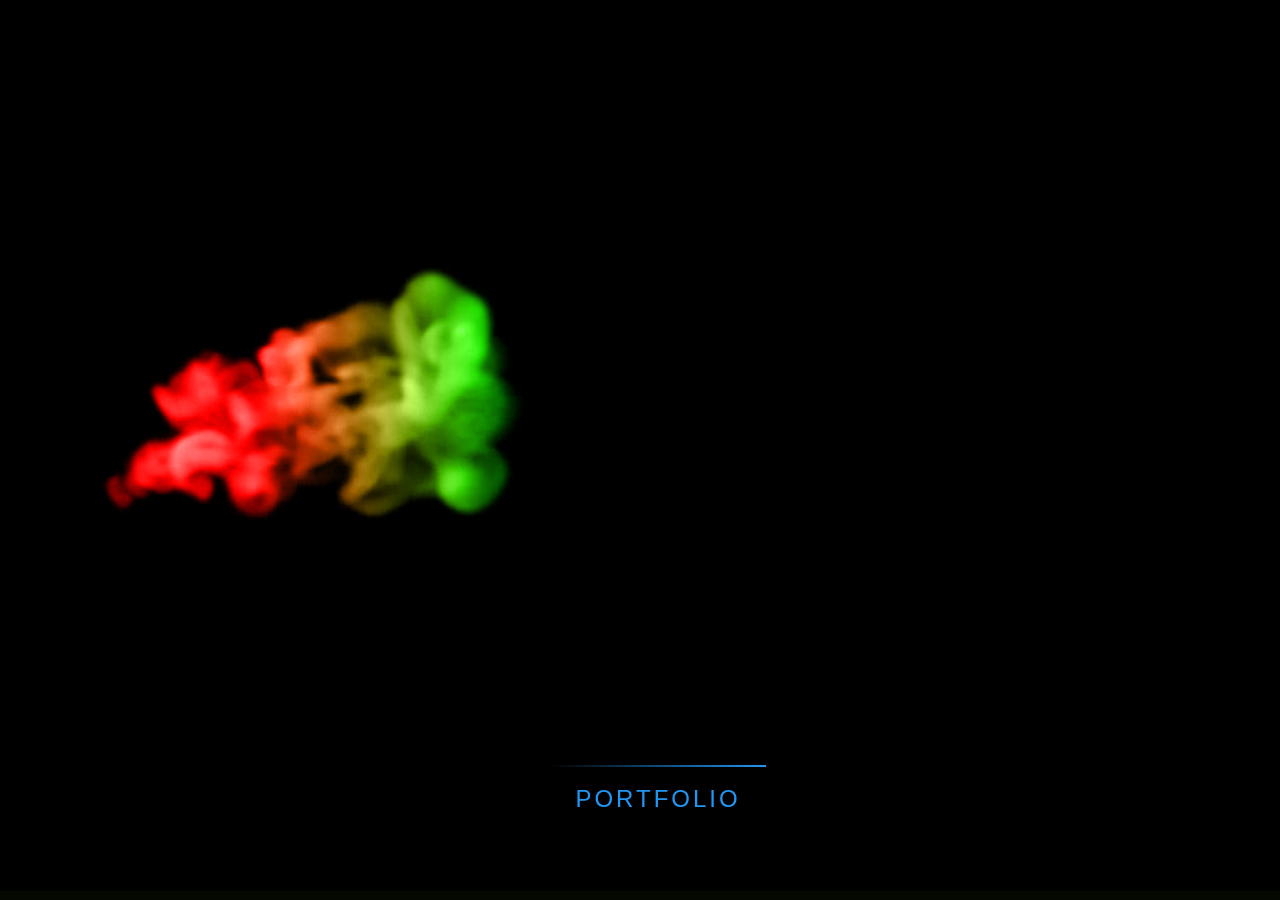
<file: index.html>
<!DOCTYPE html>
<html lang="en">
<head>
    <meta charset="UTF-8">
    <meta name="viewport" content="width=device-width, initial-scale=1.0">
    <link rel="stylesheet" href="style.css">
    <title>M Khalid</title>
</head>
<body>
    <section>
        <video src="smoke.mp4" autoplay muted></video>
        <h1>
            <span>M</span>
            <span>U</span>
            <span>H</span>
            <span>A</span>
            <span>M</span>
            <span>M</span>
            <span>A</span>
            <span>D</span>
            <span>&nbsp;</span>
            <span>K</span>
            <span>H</span>
            <span>A</span>
            <span>L</span>
            <span>I</span>
            <span>D</span>
        </h1>
    </section>
    <div class="portfolio">
    <a href="portfolio.html">
        <span></span>
        <span></span>
        <span></span>
        <span></span>
        PORTFOLIO
    </a>
</div>
</body>
<style type="text/css">
@media (max-width:991px){
video{
    width: 96%;
    height: -100px;
}
.portfolio{
    position: absolute;
    bottom: 50px;
    left: 10%;
}
    h1{
    font-size: 20px;
    }
}
</style>
</html>
</file>
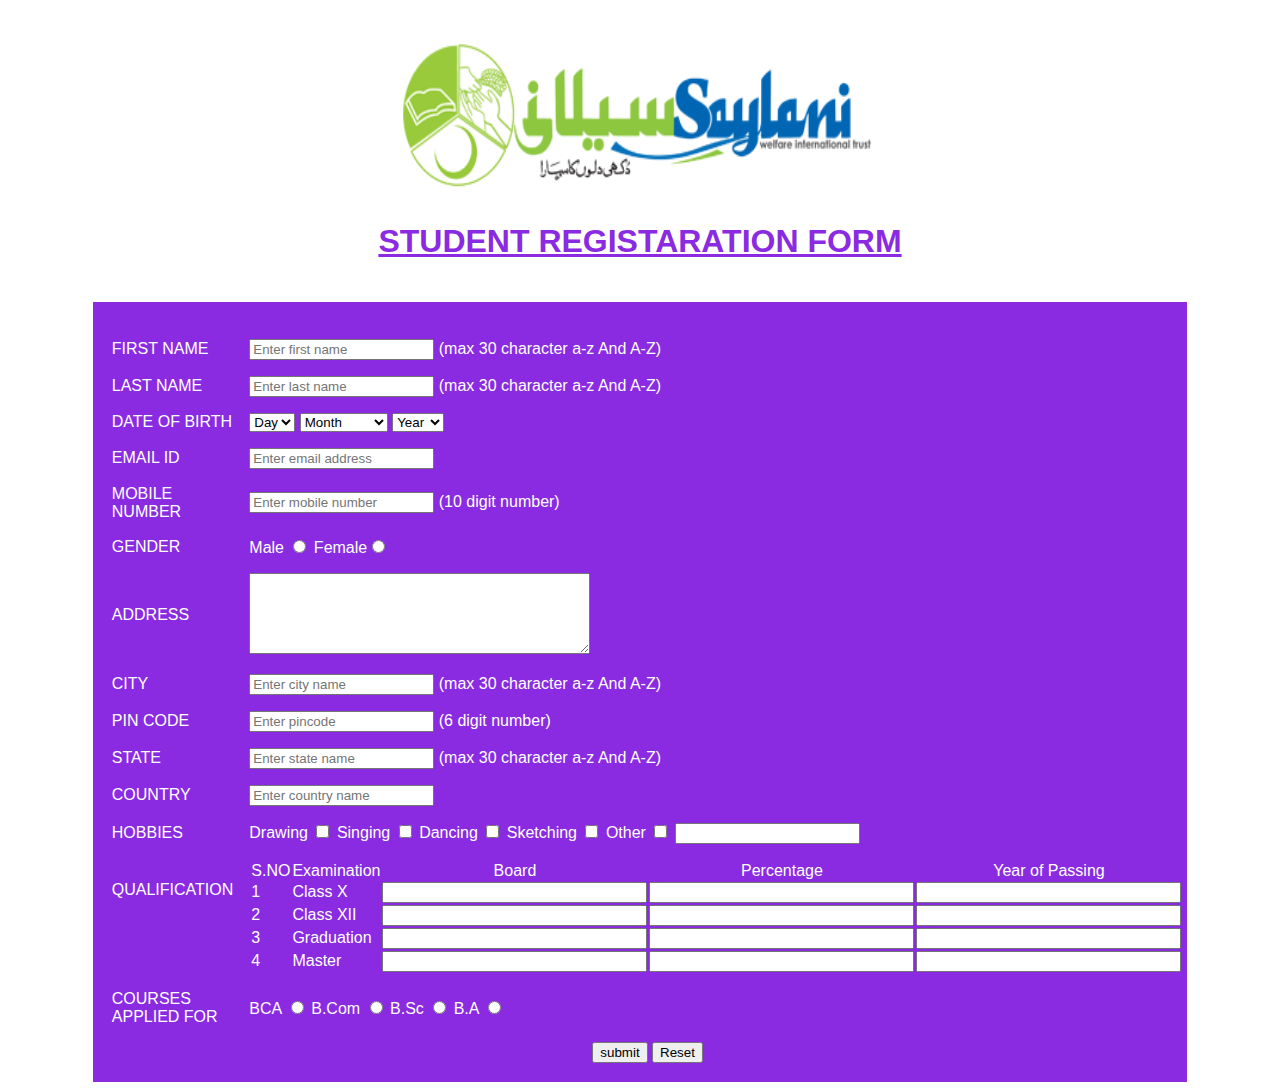
<file: form.html>
<!DOCTYPE html>
<html lang="en">

<head>
    <meta charset="UTF-8">
    <title>Addmission form</title>
    <link rel="stylesheet" href="form.css">
</head>

<body>
    <div id="main">
        <img src="image/1.png" alt="image not available" style="text-align: center;" id="image">
        <h1 id="mainheading"><u>STUDENT REGISTARATION FORM</u></h1>
    </div>
    <legend>
        <form action="submit.html">
            <table>
                <tr>
                    <td>FIRST NAME</td>
                    <td><input type="text" name="firstname" maxlength="30" size="20" placeholder="Enter first name">
                        (max 30 character a-z And A-Z)</td>
                </tr>
                <tr>
                    <td>LAST NAME</td>
                    <td><input type="text" name="lastname" maxlength="30" size="20" placeholder="Enter last name"> (max
                        30 character a-z And A-Z)</td>
                </tr>
                <tr>
                    <td>DATE OF BIRTH</td>
                    <td>
                        <select name="Day">
                            <option>Day</option>
                            <option value="1">1</option>
                            <option value="2">2</option>
                            <option value="3">3</option>
                            <option value="4">4</option>
                            <option value="5">5</option>
                            <option value="6">6</option>
                            <option value="7">7</option>
                            <option value="8">8</option>
                            <option value="9">9</option>
                            <option value="10">10</option>
                            <option value="11">11</option>
                            <option value="12">12</option>
                            <option value="13">13</option>
                            <option value="14">14</option>
                            <option value="15">15</option>
                            <option value="16">16</option>
                            <option value="17">17</option>
                            <option value="18">18</option>
                            <option value="19">19</option>
                            <option value="20">20</option>
                            <option value="21">21</option>
                            <option value="22">22</option>
                            <option value="23">23</option>
                            <option value="24">24</option>
                            <option value="25">25</option>
                            <option value="26">26</option>
                            <option value="27">27</option>
                            <option value="28">28</option>
                            <option value="29">29</option>
                            <option value="30">30</option>
                            <option value="31">31</option>
                        </select>
                        <select name="Month">
                            <option value="Month">Month</option>
                            <option value="January">January</option>
                            <option value="Febuary">Febuary</option>
                            <option value="March">March</option>
                            <option value="April">April</option>
                            <option value="May">May</option>
                            <option value="June">June</option>
                            <option value="July">July</option>
                            <option value="August">August</option>
                            <option value="September">September</option>
                            <option value="October">October</option>
                            <option value="November">November</option>
                            <option value="December">December</option>
                        </select>
                        <select name="Year" id="">
                            <option>Year</option>
                            <option value="1990">1990</option>
                            <option value="1991">1991</option>
                            <option value="1992">1992</option>
                            <option value="1993">1993</option>
                            <option value="1994">1994</option>
                            <option value="1995">1995</option>
                            <option value="1996">1996</option>
                            <option value="1997">1997</option>
                            <option value="1998">1998</option>
                            <option value="1999">1999</option>
                            <option value="2000">2000</option>
                            <option value="2001">2001</option>
                            <option value="2002">2002</option>
                            <option value="2003">2003</option>
                            <option value="2004">2004</option>
                            <option value="2005">2005</option>
                            <option value="2006">2006</option>
                            <option value="2007">2007</option>
                            <option value="2008">2008</option>
                            <option value="2009">2009</option>
                            <option value="2010">2010</option>
                        </select>

                    </td>
                </tr>
                <tr>
                    <td>EMAIL ID</td>
                    <td><input type="email" name="emailaddress" placeholder="Enter email address"></td>
                </tr>
                <tr>
                    <td>MOBILE NUMBER</td>
                    <td><input type="number" name="mobilenumber" placeholder="Enter mobile number"> (10 digit number)
                    </td>
                </tr>
                <tr>
                    <td>GENDER</td>
                    <td>Male <input type="radio" name="gender" value="male"> Female<input type="radio" name="gender"
                            value="female"></td>
                </tr>
                <tr>
                    <td>ADDRESS</td>
                    <td><textarea name="adress" cols="40" rows="5"></textarea></td>
                </tr>
                <tr>
                    <td>CITY</td>
                    <td><input type="text" name="cityname" placeholder="Enter city name"> (max 30 character a-z And A-Z)
                    </td>
                </tr>
                <tr>
                    <td>PIN CODE</td>
                    <td><input type="number" name="pincode" placeholder="Enter pincode "> (6 digit number)</td>
                </tr>
                <tr>
                    <td>STATE</td>
                    <td><input type="text" name="statename" placeholder="Enter state name"> (max 30 character a-z And
                        A-Z)</td>
                </tr>
                <tr>
                    <td>COUNTRY</td>
                    <td><input type="text" name="countryname" placeholder="Enter country name"></td>
                </tr>
                <tr>
                    <td>HOBBIES</td>
                    <td>Drawing <input type="checkbox" name="hobbies" value="drawing">
                        Singing <input type="checkbox" name="hobbies" value="singing">
                        Dancing <input type="checkbox" name="hobbies" value="dancing">
                        Sketching <input type="checkbox" name="hobbies" value="sketching">
                        Other <input type="checkbox" name="hobbies" value="other"> <input type="text" name="other"
                            size="20">
                    </td>
                </tr>
                <br>
                <tr>
                    <td>QUALIFICATION <br><br><br><br></td>
                    <td>
                        <table class="qualification">
                            <tr>
                                <td class="course" align="center">S.NO</td>
                                <td class="course" align="center">Examination</td>
                                <td class="course" align="center">Board</td>
                                <td class="course" align="center">Percentage</td>
                                <td class="course" align="center">Year of Passing</td>
                            </tr>
                            <tr>
                                <td class="course">1</td>
                                <td class="course">Class X</td>
                                <td class="course"><input type="text" name="examinatiion" size="30" id=""></td>
                    </td>
                    <td class="course"><input type="text" name="examinatiion" size="30" id=""></td>
                    </td>
                    <td class="course"><input type="text" name="examinatiion" size="30" id=""></td>
                    </td>
                </tr>
                <tr>
                    <td class="course">2</td>
                    <td class="course">Class XII</td>
                    <td class="course"><input type="text" name="examinatiion" size="30" id=""></td>
                    </td>
                    <td class="course"><input type="text" name="examinatiion" size="30" id=""></td>
                    </td>
                    <td class="course"><input type="text" name="examinatiion" size="30" id=""></td>
                    </td>
                </tr>
                <tr>
                    <td class="course">3</td>
                    <td class="course">Graduation</td>
                    <td class="course"><input type="text" name="examinatiion" size="30" id=""></td>
                    </td>
                    <td class="course"><input type="text" name="examinatiion" size="30" id=""></td>
                    </td>
                    <td class="course"><input type="text" name="examinatiion" size="30" id=""></td>
                    </td>
                </tr>
                <tr>
                    <td class="course">4</td>
                    <td class="course">Master</td>
                    <td class="course"><input type="text" name="examinatiion" size="30" id=""></td>
                    </td>
                    <td class="course"><input type="text" name="examinatiion" size="30" id=""></td>
                    </td>
                    <td class="course"><input type="text" name="examinatiion" size="30" id=""></td>
                    </td>
                </tr>
            </table>
            </td>
            </tr>
            <tr>
                <td>
                    COURSES <br> APPLIED FOR
                </td>
                <td>
                    BCA <input type="radio" name="courses" value="bca">
                    B.Com <input type="radio" name="courses" value="bcom">
                    B.Sc <input type="radio" name="courses" value="bsc">
                    B.A <input type="radio" name="courses" value="ba">
                </td>
            <tr>

                <td colspan="2" align="center">
                    <input type="submit" value="submit"> <input type="reset" name="reset" id="">
                </td>
            </tr>
            </tr>
            </table>
        </form>
    </legend>
</body>
<style type="text/css">
    @media (max-width:991px){
        table tr{
            display: flex;
            flex-wrap: wrap;
        }
        table tr td{
           position: relative;
           margin: 0;
        }
        .qualification{
            position: relative;
        }
        *{
            font-size:0.9em;
        }
        #main img{
            width: 150px;
            height: auto;
            text-align: center;
        }
        .qualification td{
            display: inline-table;
            flex-wrap: wrap;
            text-align: right;
        }
    }
</style>

</html>
</file>
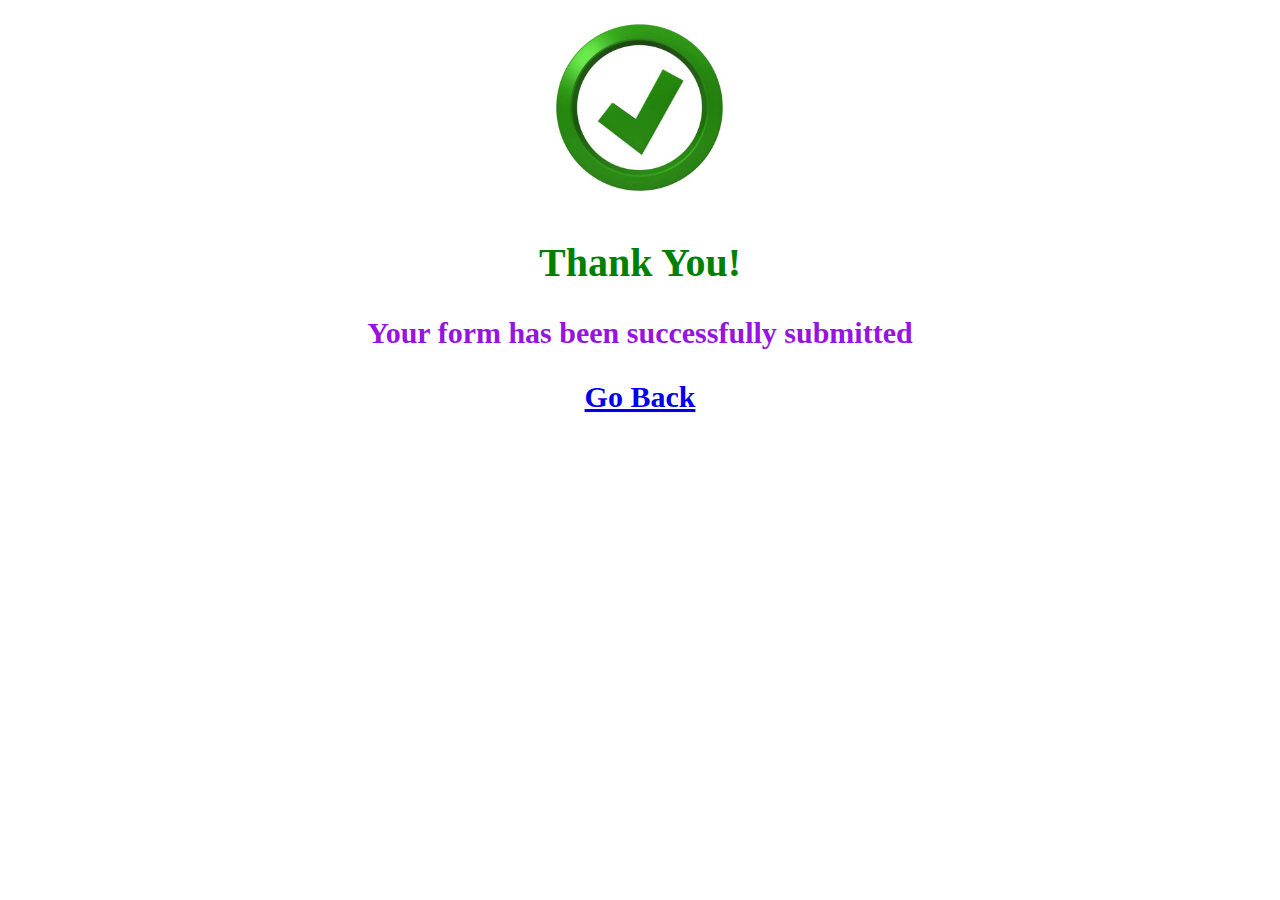
<file: submit.html>
<!DOCTYPE html>
<html lang="en">
<head>
    <meta charset="UTF-8">
    <meta name="viewport" content="width=device-width, initial-scale=1.0">
    <title>Addmisso\ion form</title>
    <link rel="stylesheet" href="form.css">
</head>
<body>
    <div class="submit">
        <img src="image/thank.jpg" alt="image is here" id="thank">
        <h1 class="thankclass">Thank You!</h1>
        <p class="succes">Your form has been successfully submitted</p>
        <a href="form.html" style="font-size: 30px; font-weight: bold;">Go Back</a>
    </div>
</body>
<style type="text/css">
    @media (max-width:991px){
        .submit{
            text-align: center;
        }
    }
</style>
</html>
</file>
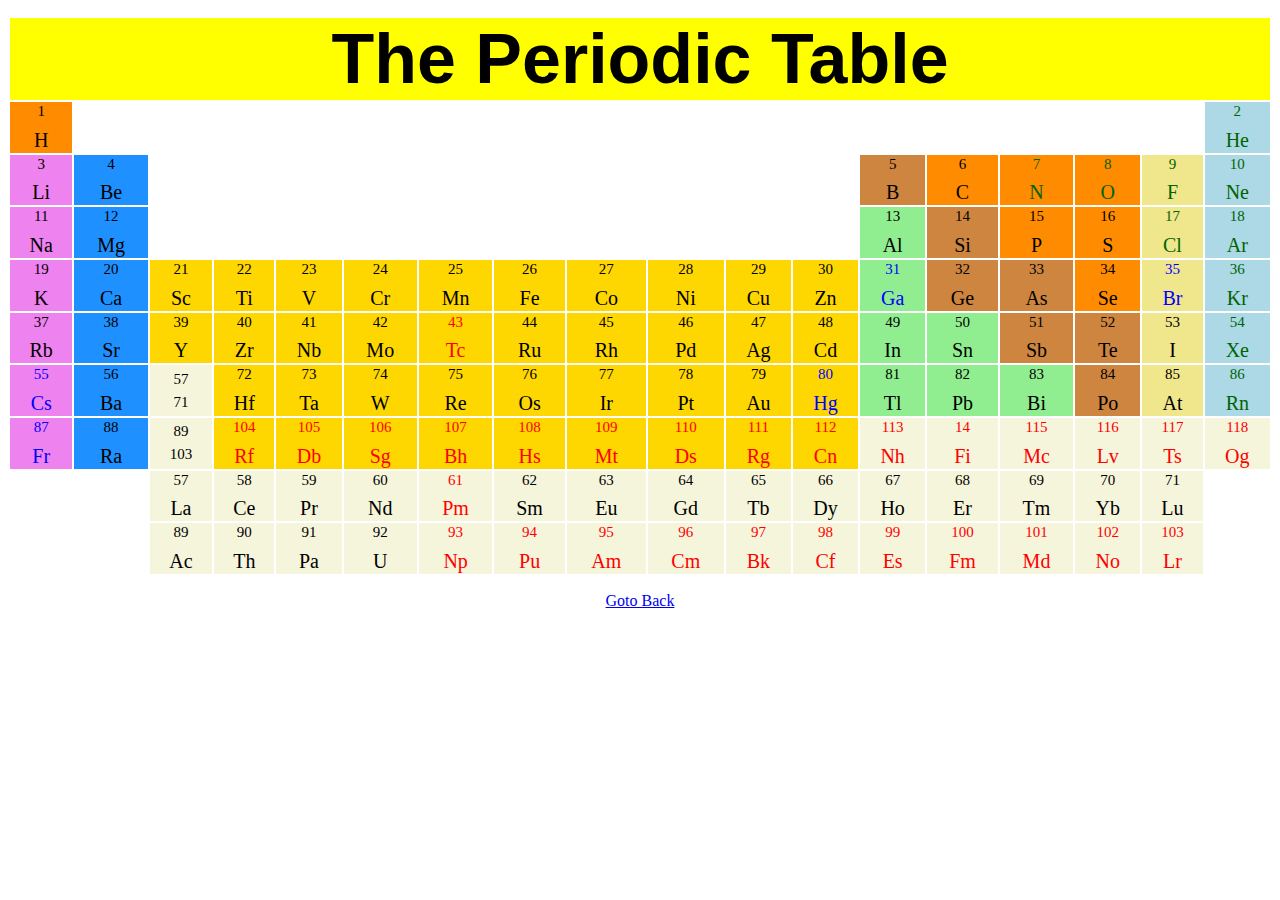
<file: table.html>
<!DOCTYPE html>
<html lang="en">

<head>
        <meta charset="UTF-8">
        <meta name="viewport" content="width=, initial-scale=1.0">
        <title>Periodic Table</title>
</head>

<body>
        <table cellspacing="2px">
                <p>
                        <tr>
                                <td colspan="18"
                                        style="font-size: 70px; color: black; text-align: center; width: 1300px; font-weight: bold; font-family: Arial, Helvetica, sans-serif; background-color: yellow;">
                                        The Periodic Table</td>
                        </tr>
                        <tr>
                                <td style="text-align: center; font-size: 20px; background-color: darkorange;"><sup
                                                style="font-size: 15px;">1</sup><br>H</td>
                                <td colspan="16"></td>
                                <td
                                        style="text-align: center; font-size: 20px; background-color: lightblue; color: darkgreen;">
                                        <sup style="font-size: 15px;">2</sup><br>He</td>
                        </tr>
                        <tr>
                                <td style="text-align: center; font-size: 20px; background-color: violet;"><sup
                                                style="font-size: 15px;">3</sup><br>Li</td>
                                <td style="font-size: 20px; text-align: center; background-color: dodgerblue;"><sup
                                                style="font-size: 15px;">4</sup><br>Be</td>
                                <td colspan="10" style="border-color: none;"></td>
                                <td style="text-align: center; font-size: 20px; background-color: peru;"><sup
                                                style="font-size: 15px;">5</sup><br>B</td>
                                <td style="text-align: center; font-size: 20px; background-color: darkorange; "><sup
                                                style="font-size: 15px;">6</sup><br>C</td>
                                <td
                                        style="text-align: center; font-size: 20px; background-color: darkorange; color: darkgreen;">
                                        <sup style="font-size: 15px;">7</sup><br>N</td>
                                <td
                                        style="text-align: center; font-size: 20px; background-color: darkorange; color: darkgreen;">
                                        <sup style="font-size: 15px;">8</sup><br>O</td>
                                <td
                                        style="text-align: center; font-size: 20px; background-color: khaki; color: darkgreen;">
                                        <sup style="font-size: 15px;">9</sup><br>F</td>
                                <td
                                        style="text-align: center; font-size: 20px; background-color: lightblue; color: darkgreen;">
                                        <sup style="font-size: 15px;">10</sup><br>Ne</td>
                        </tr>
                        </tr>
                        <tr>
                                <td style="text-align: center; font-size: 20px; background-color:  violet"><sup
                                                style="font-size: 15px;">11</sup><br>Na</td>
                                <td style=" text-align: center; font-size: 20px; background-color: dodgerblue;"><sup
                                                style="font-size: 15px;">12</sup><br>Mg</td>
                                <td colspan="10"></td>
                                <td style="text-align: center; font-size: 20px; background-color: lightgreen;"><sup
                                                style="font-size: 15px;">13</sup><br>Al</td>
                                <td style="text-align: center; font-size: 20px;  background-color: peru;"><sup
                                                style="font-size: 15px;">14</sup><br>Si</td>
                                <td style="text-align: center; font-size: 20px; background-color: darkorange;"><sup
                                                style="font-size: 15px;">15</sup><br>P</td>
                                <td style="text-align: center; font-size: 20px; background-color: darkorange;"><sup
                                                style="font-size: 15px;">16</sup><br>S</td>
                                <td
                                        style="text-align: center; font-size: 20px; background-color: khaki; color: darkgreen;">
                                        <sup style="font-size: 15px;">17</sup><br>Cl</td>
                                <td
                                        style="text-align: center; font-size: 20px; background-color: lightblue; color: darkgreen;">
                                        <sup style="font-size: 15px;">18</sup><br>Ar</td>
                        </tr>
                        <tr>
                                <td style="text-align: center; font-size: 20px; background-color:  violet"><sup
                                                style="font-size: 15px;">19</sup><br>K</td>
                                <td style="text-align: center; font-size: 20px; background-color: dodgerblue;"><sup
                                                style="font-size: 15px;">20</sup><br>Ca</td>
                                <td style="text-align: center; font-size: 20px; background-color: gold;"><sup
                                                style="font-size: 15px;">21</sup><br>Sc</td>
                                <td style="text-align: center; font-size: 20px; background-color: gold;"><sup
                                                style="font-size: 15px;">22</sup><br>Ti</td>
                                <td style="text-align: center; font-size: 20px; background-color: gold;"><sup
                                                style="font-size: 15px;">23</sup><br>V</td>
                                <td style="text-align: center; font-size: 20px; background-color: gold;"><sup
                                                style="font-size: 15px;">24</sup><br>Cr</td>
                                <td style="text-align: center; font-size: 20px; background-color: gold;"><sup
                                                style="font-size: 15px;">25</sup><br>Mn</td>
                                <td style="text-align: center; font-size: 20px; background-color: gold;"><sup
                                                style="font-size: 15px;">26</sup><br>Fe</td>
                                <td style="text-align: center; font-size: 20px; background-color: gold;"><sup
                                                style="font-size: 15px;">27</sup><br>Co</td>
                                <td style="text-align: center; font-size: 20px; background-color: gold;"><sup
                                                style="font-size: 15px;">28</sup><br>Ni</td>
                                <td style="text-align: center; font-size: 20px; background-color: gold;"><sup
                                                style="font-size: 15px;">29</sup><br>Cu</td>
                                <td style="text-align: center; font-size: 20px; background-color: gold;"><sup
                                                style="font-size: 15px;">30</sup><br>Zn</td>
                                <td
                                        style="text-align: center; font-size: 20px; background-color: lightgreen; color: blue;">
                                        <sup style="font-size: 15px;">31</sup><br>Ga</td>
                                <td style="text-align: center; font-size: 20px; background-color: peru;"><sup
                                                style="font-size: 15px;">32</sup><br>Ge</td>
                                <td style="text-align: center; font-size: 20px; background-color: peru;"><sup
                                                style="font-size: 15px;">33</sup><br>As</td>
                                <td style="text-align: center; font-size: 20px; background-color: darkorange;"><sup
                                                style="font-size: 15px;">34</sup><br>Se</td>
                                <td style="text-align: center; font-size: 20px; background-color: khaki; color: blue;">
                                        <sup style="font-size: 15px;">35</sup><br>Br</td>
                                <td
                                        style="text-align: center; font-size: 20px; background-color: lightblue; color: darkgreen;">
                                        <sup style="font-size: 15px;">36</sup><br>Kr</td>
                        </tr>
                        <tr>
                                <td style="text-align: center; font-size: 20px; background-color:  violet"><sup
                                                style="font-size: 15px;">37</sup><br>Rb</td>
                                <td style="text-align: center; font-size: 20px; background-color: dodgerblue;"><sup
                                                style="font-size: 15px;">38</sup><br>Sr</td>
                                <td style="text-align: center; font-size: 20px; background-color: gold;"><sup
                                                style="font-size: 15px;">39</sup><br>Y</td>
                                <td style="text-align: center; font-size: 20px; background-color: gold;"><sup
                                                style="font-size: 15px;">40</sup><br>Zr</td>
                                <td style="text-align: center; font-size: 20px; background-color: gold;"><sup
                                                style="font-size: 15px;">41</sup><br>Nb</td>
                                <td style="text-align: center; font-size: 20px; background-color: gold;"><sup
                                                style="font-size: 15px;">42</sup><br>Mo</td>
                                <td style="text-align: center; font-size: 20px; background-color: gold; color:red;"><sup
                                                style="font-size: 15px;">43</sup><br>Tc</td>
                                <td style="text-align: center; font-size: 20px; background-color: gold;"><sup
                                                style="font-size: 15px;">44</sup><br>Ru</td>
                                <td style="text-align: center; font-size: 20px; background-color: gold;"><sup
                                                style="font-size: 15px;">45</sup><br>Rh</td>
                                <td style="text-align: center; font-size: 20px; background-color: gold;"><sup
                                                style="font-size: 15px;">46</sup><br>Pd</td>
                                <td style="text-align: center; font-size: 20px; background-color: gold;"><sup
                                                style="font-size: 15px;">47</sup><br>Ag</td>
                                <td style="text-align: center; font-size: 20px; background-color: gold;"><sup
                                                style="font-size: 15px;">48</sup><br>Cd</td>
                                <td style="text-align: center; font-size: 20px; background-color: lightgreen;"><sup
                                                style="font-size: 15px;">49</sup><br>In</td>
                                <td style="text-align: center; font-size: 20px; background-color: lightgreen;"><sup
                                                style="font-size: 15px;">50</sup><br>Sn</td>
                                <td style="text-align: center; font-size: 20px; background-color: peru;"><sup
                                                style="font-size: 15px;">51</sup><br>Sb</td>
                                <td style="text-align: center; font-size: 20px; background-color: peru;"><sup
                                                style="font-size: 15px;">52</sup><br>Te</td>
                                <td style="text-align: center; font-size: 20px; background-color: khaki;"><sup
                                                style="font-size: 15px;">53</sup><br>I</td>
                                <td
                                        style="text-align: center; font-size: 20px; background-color: lightblue; color: darkgreen;">
                                        <sup style="font-size: 15px;">54</sup><br>Xe</td>
                        </tr>
                        <tr>
                                <td
                                        style="text-align: center; font-size: 20px; background-color:  violet; color: blue;">
                                        <sup style="font-size: 15px;">55</sup><br>Cs</td>
                                <td style="text-align: center; font-size: 20px; background-color: dodgerblue;"><sup
                                                style="font-size: 15px;">56</sup><br>Ba</td>
                                <td style="text-align: center; font-size: 15px; background-color: beige;"><sup
                                                style="font-size: 15px;">57</sup><br>71</td>
                                <td style="text-align: center; font-size: 20px; background-color: gold;"><sup
                                                style="font-size: 15px;">72</sup><br>Hf</td>
                                <td style="text-align: center; font-size: 20px; background-color: gold;"><sup
                                                style="font-size: 15px;">73</sup><br>Ta</td>
                                <td style="text-align: center; font-size: 20px; background-color: gold;"><sup
                                                style="font-size: 15px;">74</sup><br>W</td>
                                <td style="text-align: center; font-size: 20px; background-color: gold;"><sup
                                                style="font-size: 15px;">75</sup><br>Re</td>
                                <td style="text-align: center; font-size: 20px; background-color: gold;"><sup
                                                style="font-size: 15px;">76</sup><br>Os</td>
                                <td style="text-align: center; font-size: 20px; background-color: gold;"><sup
                                                style="font-size: 15px;">77</sup><br>Ir</td>
                                <td style="text-align: center; font-size: 20px; background-color: gold;"><sup
                                                style="font-size: 15px;">78</sup><br>Pt</td>
                                <td style="text-align: center; font-size: 20px; background-color: gold;"><sup
                                                style="font-size: 15px;">79</sup><br>Au</td>
                                <td style="text-align: center; font-size: 20px; background-color: gold; color: blue;">
                                        <sup style="font-size: 15px;">80</sup><br>Hg</td>
                                <td style="text-align: center; font-size: 20px; background-color: lightgreen;"><sup
                                                style="font-size: 15px;">81</sup><br>Tl</td>
                                <td style="text-align: center; font-size: 20px; background-color: lightgreen;"><sup
                                                style="font-size: 15px;">82</sup><br>Pb</td>
                                <td style="text-align: center; font-size: 20px; background-color: lightgreen;"><sup
                                                style="font-size: 15px;">83</sup><br>Bi</td>
                                <td style="text-align: center; font-size: 20px; background-color: peru;"><sup
                                                style="font-size: 15px;">84</sup><br>Po</td>
                                <td style="text-align: center; font-size: 20px; background-color: khaki;"><sup
                                                style="font-size: 15px;">85</sup><br>At</td>
                                <td
                                        style="text-align: center; font-size: 20px; background-color: lightblue; color: darkgreen;">
                                        <sup style="font-size: 15px;">86</sup><br>Rn</td>
                        </tr>
                        <tr>
                                <td
                                        style="text-align: center; font-size: 20px; background-color:  violet; color: blue;">
                                        <sup style="font-size: 15px;">87</sup><br>Fr</td>
                                <td style="text-align: center; font-size: 20px; background-color: dodgerblue;"><sup
                                                style="font-size: 15px;">88</sup><br>Ra</td>
                                <td style="text-align: center; font-size: 15px; background-color: beige;"><sup
                                                style="font-size: 15px; ">89</sup><br>103</td>
                                <td style="text-align: center; font-size: 20px; background-color: gold; color: red;">
                                        <sup style="font-size: 15px;">104</sup><br>Rf</td>
                                <td style="text-align: center; font-size: 20px; background-color: gold; color: red;">
                                        <sup style="font-size: 15px;">105</sup><br>Db</td>
                                <td style="text-align: center; font-size: 20px; background-color: gold; color: red;">
                                        <sup style="font-size: 15px;">106</sup><br>Sg</td>
                                <td style="text-align: center; font-size: 20px; background-color: gold; color: red;">
                                        <sup style="font-size: 15px;">107</sup><br>Bh</td>
                                <td style="text-align: center; font-size: 20px; background-color: gold; color: red;">
                                        <sup style="font-size: 15px;">108</sup><br>Hs</td>
                                <td style="text-align: center; font-size: 20px; background-color: gold; color: red;">
                                        <sup style="font-size: 15px;">109</sup><br>Mt</td>
                                <td style="text-align: center; font-size: 20px; background-color: gold; color: red;">
                                        <sup style="font-size: 15px;">110</sup><br>Ds</td>
                                <td style="text-align: center; font-size: 20px; background-color: gold; color: red;">
                                        <sup style="font-size: 15px;">111</sup><br>Rg</td>
                                <td style="text-align: center; font-size: 20px; background-color: gold; color: red;">
                                        <sup style="font-size: 15px;">112</sup><br>Cn</td>
                                <td style="text-align: center; font-size: 20px; background-color: beige; color: red;">
                                        <sup style="font-size: 15px;">113</sup><br>Nh</td>
                                <td style="text-align: center; font-size: 20px; background-color: beige; color: red;">
                                        <sup style="font-size: 15px;">14</sup><br>Fi</td>
                                <td style="text-align: center; font-size: 20px; background-color: beige; color: red;">
                                        <sup style="font-size: 15px;">115</sup><br>Mc</td>
                                <td style="text-align: center; font-size: 20px; background-color: beige; color: red;">
                                        <sup style="font-size: 15px;">116</sup><br>Lv</td>
                                <td style="text-align: center; font-size: 20px; background-color: beige; color: red;">
                                        <sup style="font-size: 15px;">117</sup><br>Ts</td>
                                <td style="text-align: center; font-size: 20px; background-color: beige; color: red;">
                                        <sup style="font-size: 15px;">118</sup><br>Og</td>
                        </tr>
                </p>
                <tr>

                        <td colspan="2" rowspan="2"></td>
                        <td style="text-align: center; font-size: 20px; background-color: beige;"><sup
                                        style="font-size: 15px;">57</sup><br>La</td>
                        <td style="text-align: center; font-size: 20px; background-color: beige;"><sup
                                        style="font-size: 15px;">58</sup><br>Ce</td>
                        <td style="text-align: center; font-size: 20px; background-color: beige;"><sup
                                        style="font-size: 15px;">59</sup><br>Pr</td>
                        <td style="text-align: center; font-size: 20px; background-color: beige;"><sup
                                        style="font-size: 15px;">60</sup><br>Nd</td>
                        <td style="text-align: center; font-size: 20px; background-color: beige; color: red;">
                                <sup style="font-size: 15px;">61</sup><br>Pm</td>
                        <td style="text-align: center; font-size: 20px; background-color: beige;"><sup
                                        style="font-size: 15px;">62</sup><br>Sm</td>
                        <td style="text-align: center; font-size: 20px; background-color: beige;"><sup
                                        style="font-size: 15px;">63</sup><br>Eu</td>
                        <td style="text-align: center; font-size: 20px; background-color: beige;"><sup
                                        style="font-size: 15px;">64</sup><br>Gd</td>
                        <td style="text-align: center; font-size: 20px; background-color: beige;"><sup
                                        style="font-size: 15px;">65</sup><br>Tb</td>
                        <td style="text-align: center; font-size: 20px; background-color: beige;"><sup
                                        style="font-size: 15px;">66</sup><br>Dy</td>
                        <td style="text-align: center; font-size: 20px; background-color: beige;"><sup
                                        style="font-size: 15px;">67</sup><br>Ho</td>
                        <td style="text-align: center; font-size: 20px; background-color: beige;"><sup
                                        style="font-size: 15px;">68</sup><br>Er</td>
                        <td style="text-align: center; font-size: 20px; background-color: beige;"><sup
                                        style="font-size: 15px;">69</sup><br>Tm</td>
                        <td style="text-align: center; font-size: 20px; background-color: beige;"><sup
                                        style="font-size: 15px;">70</sup><br>Yb</td>
                        <td style="text-align: center; font-size: 20px; background-color: beige;"><sup
                                        style="font-size: 15px;">71</sup><br>Lu</td>
                </tr>
                <tr>
                        <td style="text-align: center; font-size: 20px; background-color: beige;"><sup
                                        style="font-size: 15px;">89</sup><br>Ac</td>
                        <td style="text-align: center; font-size: 20px; background-color: beige;"><sup
                                        style="font-size: 15px;">90</sup><br>Th</td>
                        <td style="text-align: center; font-size: 20px; background-color: beige;"><sup
                                        style="font-size: 15px;">91</sup><br>Pa</td>
                        <td style="text-align: center; font-size: 20px; background-color: beige;"><sup
                                        style="font-size: 15px;">92</sup><br>U</td>
                        <td style="text-align: center; font-size: 20px; background-color: beige; color: red;"><sup
                                        style="font-size: 15px;">93</sup><br>Np</td>
                        <td style="text-align: center; font-size: 20px; background-color: beige; color: red;"><sup
                                        style="font-size: 15px;">94</sup><br>Pu</td>
                        <td style="text-align: center; font-size: 20px; background-color: beige; color: red;"><sup
                                        style="font-size: 15px;">95</sup><br>Am</td>
                        <td style="text-align: center; font-size: 20px; background-color: beige; color: red;"><sup
                                        style="font-size: 15px;">96</sup><br>Cm</td>
                        <td style="text-align: center; font-size: 20px; background-color: beige; color: red;"><sup
                                        style="font-size: 15px;">97</sup><br>Bk</td>
                        <td style="text-align: center; font-size: 20px; background-color: beige; color: red;"><sup
                                        style="font-size: 15px;">98</sup><br>Cf</td>
                        <td style="text-align: center; font-size: 20px; background-color: beige; color: red;"><sup
                                        style="font-size: 15px;">99</sup><br>Es</td>
                        <td style="text-align: center; font-size: 20px; background-color: beige; color: red;"><sup
                                        style="font-size: 15px;">100</sup><br>Fm</td>
                        <td style="text-align: center; font-size: 20px; background-color: beige; color: red;"><sup
                                        style="font-size: 15px;">101</sup><br>Md</td>
                        <td style="text-align: center; font-size: 20px; background-color: beige; color: red;"><sup
                                        style="font-size: 15px;">102</sup><br>No</td>
                        <td style="text-align: center; font-size: 20px; background-color: beige; color: red;"><sup
                                        style="font-size: 15px;">103</sup><br>Lr</td>

                </tr>
        </table>
        <p style="text-align: center;"><a href="portfolio.html">Goto Back</a></p>
</body>
<style type="text/css">
@media (max-width:991px){
        body{
                width: 250px;
        }
}
</style>
</html>
</file>
<file: style.css>
body{
    margin: 0;
    padding: 0;
    justify-content: center;
    align-items: center;
    min-height: 100vh;
    background: #050801;
}
section{
  height: 85vh;
  background: #000;
}
section:before{
    content: '';
    position: absolute;
    top: 0;
    left: 0;
    width: 100%;
    height: 85%;
    background:linear-gradient(to right, #f00, #f00, #0f0, #0ff, #ff0, #0ff);
    mix-blend-mode: color;
}
video{
    object-fit: cover;
    height: 99vh;
}
h1{
    position: absolute;
    margin: 0;
    padding: 0;
    top: 50%;
    transform: translateY(-50%);
    width: 100%;
    text-align: center;
    color: #ddd;
    font-size: 4em;
    font-family: sans-serif;
}
h1 span{
    opacity: 0;
    display: inline-block;
    animation: animate 6s linear forwards;
}
a{  
    position: relative;
    display: inline-block;
    left: 43%;
    text-align: center;
    padding: 20px 25px;
    font-size: 24px;
    letter-spacing: 3px;
    text-decoration: none;
    font-family: sans-serif;
    transition: 0.5s;
    color: #2196f3;
    overflow: hidden;
}
a:hover{
    color: #255784;
    background: #2193f6;
    border-radius: 4px;
    box-shadow:  0 0 10px #2196f3, 0 0 30px #2196f3, 0 0 60px #2196f3, 0 0 90px #2196f3  ;
    transition-delay: 0.5s;
}
@keyframes animate{
    from{
        opacity: 0;
        transform: rotateY(90deg);
        filter: blur(10px);
    }
    to{
        opacity: 1;
        transform: rotateY(0deg);
        filter: blur(0px);
    }
}
h1 span :nth-child(1){
    animation-delay: 1s;
}
h1 span :nth-child(2){
    animation-delay: 1.5s;
}
h1 span :nth-child(3){
    animation-delay: 2s;
}
h1 span :nth-child(4){
    animation-delay: 2.5s;
}
h1 span :nth-child(6){
    animation-delay: 3s;
}
h1 span :nth-child(7){
    animation-delay: 3.25s;
}
h1 span :nth-child(8){
    animation-delay: 3.75s;
}
h1 span :nth-child(9){
    animation-delay: 4s;
}
h1 span :nth-child(10){
    animation-delay: 4.5s;
}
h1 span :nth-child(11){
    animation-delay: 5s;
}
h1 span :nth-child(12){
    animation-delay: 6s;
}
h1 span :nth-child(13){
    animation-delay: 6.5s;
}
h1 span :nth-child(14){
    animation-delay: 7s;
}
a span{
    position: absolute;
    display: block;
}
a span:nth-child(1){
    top: 0;
    left: 0;
    width: 100%;
    height: 2px;
    background: linear-gradient(90deg,transparent,#2196f3);
    animation: animate1 1s linear infinite;
}
@keyframes animate1{
    0%{
        left: -100%;
    }
    50%,100%{
        left: 100%;
    }
}
a span:nth-child(2){
    top: -100%;
    right: 0;
    width: 2px;
    height: 100%;
    background: linear-gradient(180deg,transparent,#2196f3);
    animation: animate2 1s linear infinite;
    animation-delay: 0.25s;
}
@keyframes animate2{
    0%{
        top: -100%;
    }
    50%,100%{
        top: 100%;
    }
}
a span:nth-child(3){
    bottom: 0;
    right: -100%;
    width: 100%;
    height: 2px;
    background: linear-gradient(2700deg,transparent,#2196f3);
    animation: animate3 1s linear infinite;
    animation-delay: 0.5s;
}
@keyframes animate3{
    0%{
        right: -100%;
    }
    50%,100%{
        right: 100%;
    }
}
a span:nth-child(4){
    bottom: -100%;
    left: 0;
    width: 2px;
    height: 100%;
    background: linear-gradient(360deg,transparent,#2196f3);
    animation: animate4 1s linear infinite;
    animation-delay: 0.75s;
}
@keyframes animate4{
    0%{
        bottom: -100%;
    }
    50%,100%{
        bottom: 100%;
    }
}
</file>
<file: form.css>
#main{
    text-align: center;
    margin: 0 auto;
    width: 80%;
    padding: 20px;
}
#mainheading{
    text-align: center;
    color:  #8A2BE2;
    font-family: 'Gill Sans', 'Gill Sans MT', Calibri, 'Trebuchet MS', sans-serif;
}
#image{
    text-align: center;
    height: 170px;
    width: 500px;
}
legend{
    background-color: #8A2BE2;
    color: white;
    padding: 10px;
    max-width: 85%;
    font-family: 'Gill Sans', 'Gill Sans MT', Calibri, 'Trebuchet MS', sans-serif;
    max-height: 110%;
    margin: auto;
}
tr td{
    padding: 7px;
}
.course{
    padding: 0;
}
#thank{
    width: 200px;
    height: 200px;
}
.thankclass{
    font-size: 40px;
    font-weight: bolder;
    font-family: 'Times New Roman', Times, serif;
    color: green;
}
.submit{
    text-align: center;
}
.succes{
    font-size: 30px;
    color: rgb(150, 20, 224);
    font-weight: bold;
}
</file>
